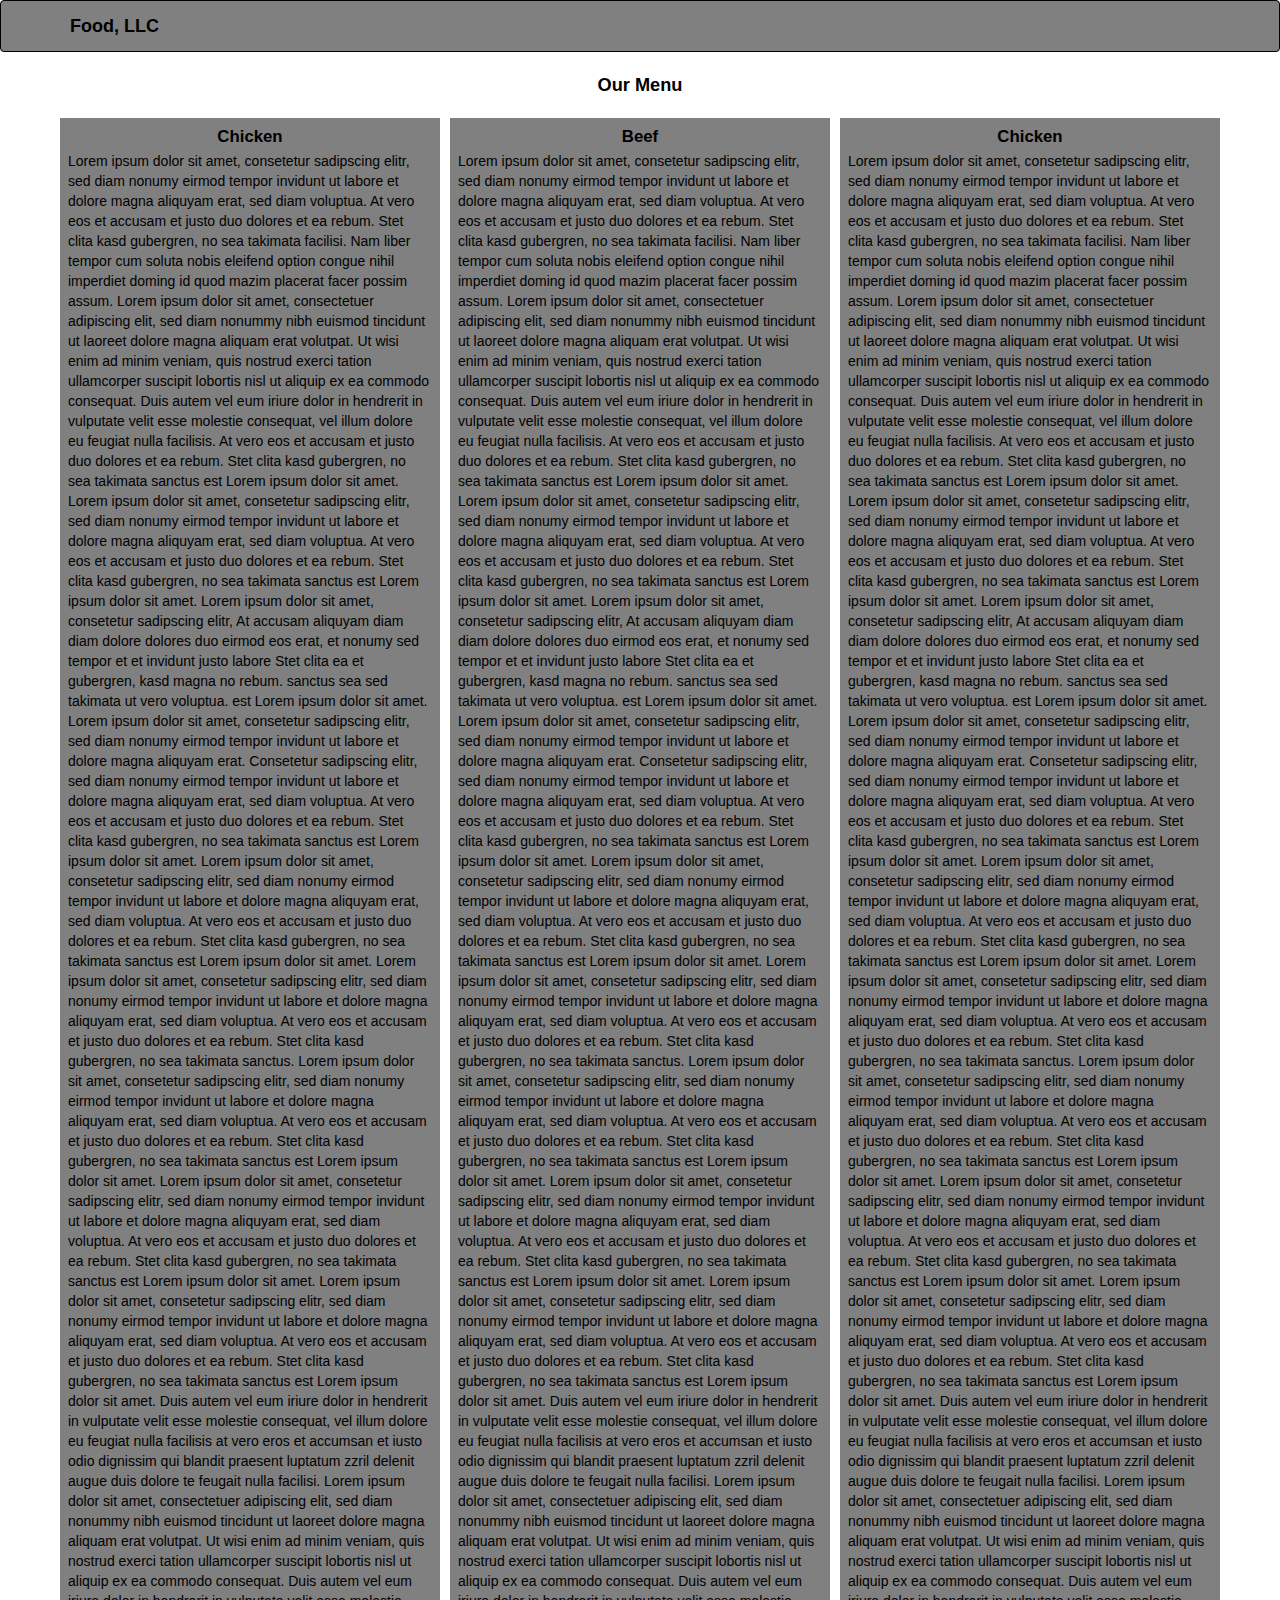
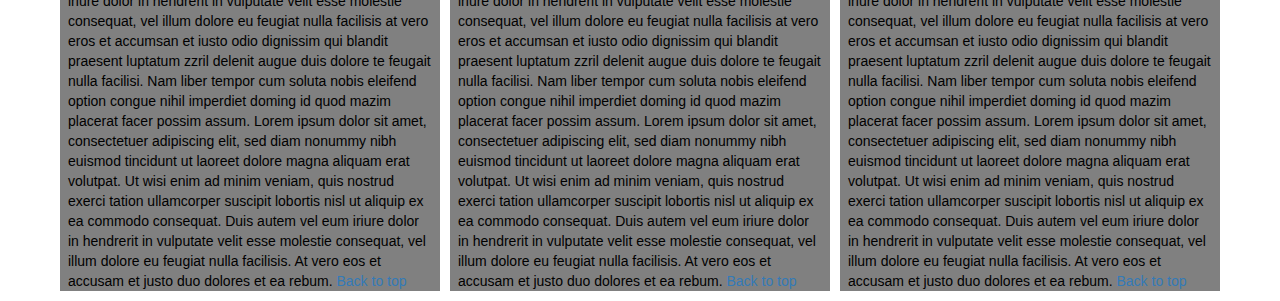
<file: Module3_solution/index.html>
<!DOCTYPE html>
<html>
<head>
	<title>Module3</title>
	<meta charset="utf-8">
	<meta lang="en">
	<meta name="viewport" content="width=device-width, initial-scale=1">
	<link rel="stylesheet" href="https://maxcdn.bootstrapcdn.com/bootstrap/3.4.1/css/bootstrap.min.css">
	<link rel="stylesheet" href="style.css">
	
</head>
<body>
<header>
	<nav id="header-nav" class="navbar navbar-default">
		<div class="container">
			<div class="navbar-header">
				<div class="navbar-brand pull-left"><a class="company-name" href="index.html"> Food, LLC </a></div>
				<button type="button" class="navbar-toggle collapsed visible-xs" data-toggle="collapse" data-target="#myNavbar">
					<span class="sr-only"> Toggle navigation </span>
					<span class="icon-bar"></span>
        			<span class="icon-bar"></span>
        			<span class="icon-bar"></span> 
        		</button>
        	</div>
        		<div id="myNavbar" class="collapse navbar-collapse" >
        			<ul id="nav-list" class="nav navbar-nav navbar-right visible-xs">
        				<a href="#chicken"><li class="text-center adjust"><span>Chicken</span></li></a><hr>
        				<a href="#beef"><li class="text-center adjust"><span> Beef </span></li></a><hr>
        				<a href="#sushi"><li class="text-center adjust"><span> Sushi </span></li></a>
        			</ul>
        		</div>
       	</div>
	</nav>
</header>
<div class="text-center" id="sub-header"> Our Menu </div>
<div class="container">
	<div class="row">
		<div class=" col-md-4 col-sm-6 col-xs-12 content-container">
			<div class="content">
			<h1 class="text-center" id="chicken">Chicken</h1>
		
			Lorem ipsum dolor sit amet, consetetur sadipscing elitr, sed diam nonumy eirmod tempor invidunt ut labore et dolore magna aliquyam erat, sed diam voluptua. At vero eos et accusam et justo duo dolores et ea rebum. Stet clita kasd gubergren, no sea takimata
                facilisi. Nam liber tempor cum soluta nobis eleifend option congue nihil imperdiet doming id quod mazim placerat facer possim assum. Lorem ipsum dolor sit amet, consectetuer adipiscing elit, sed diam nonummy nibh euismod tincidunt ut laoreet
                dolore magna aliquam erat volutpat. Ut wisi enim ad minim veniam, quis nostrud exerci tation ullamcorper suscipit lobortis nisl ut aliquip ex ea commodo consequat. Duis autem vel eum iriure dolor in hendrerit in vulputate velit esse molestie
                consequat, vel illum dolore eu feugiat nulla facilisis. At vero eos et accusam et justo duo dolores et ea rebum. Stet clita kasd gubergren, no sea takimata sanctus est Lorem ipsum dolor sit amet. Lorem ipsum dolor sit amet, consetetur
                sadipscing elitr, sed diam nonumy eirmod tempor invidunt ut labore et dolore magna aliquyam erat, sed diam voluptua. At vero eos et accusam et justo duo dolores et ea rebum. Stet clita kasd gubergren, no sea takimata sanctus est Lorem
                ipsum dolor sit amet. Lorem ipsum dolor sit amet, consetetur sadipscing elitr, At accusam aliquyam diam diam dolore dolores duo eirmod eos erat, et nonumy sed tempor et et invidunt justo labore Stet clita ea et gubergren, kasd magna no
                rebum. sanctus sea sed takimata ut vero voluptua. est Lorem ipsum dolor sit amet. Lorem ipsum dolor sit amet, consetetur sadipscing elitr, sed diam nonumy eirmod tempor invidunt ut labore et dolore magna aliquyam erat. Consetetur sadipscing
                elitr, sed diam nonumy eirmod tempor invidunt ut labore et dolore magna aliquyam erat, sed diam voluptua. At vero eos et accusam et justo duo dolores et ea rebum. Stet clita kasd gubergren, no sea takimata sanctus est Lorem ipsum dolor
                sit amet. Lorem ipsum dolor sit amet, consetetur sadipscing elitr, sed diam nonumy eirmod tempor invidunt ut labore et dolore magna aliquyam erat, sed diam voluptua. At vero eos et accusam et justo duo dolores et ea rebum. Stet clita kasd
                gubergren, no sea takimata sanctus est Lorem ipsum dolor sit amet. Lorem ipsum dolor sit amet, consetetur sadipscing elitr, sed diam nonumy eirmod tempor invidunt ut labore et dolore magna aliquyam erat, sed diam voluptua. At vero eos
                et accusam et justo duo dolores et ea rebum. Stet clita kasd gubergren, no sea takimata sanctus. Lorem ipsum dolor sit amet, consetetur sadipscing elitr, sed diam nonumy eirmod tempor invidunt ut labore et dolore magna aliquyam erat, sed
                diam voluptua. At vero eos et accusam et justo duo dolores et ea rebum. Stet clita kasd gubergren, no sea takimata sanctus est Lorem ipsum dolor sit amet. Lorem ipsum dolor sit amet, consetetur sadipscing elitr, sed diam nonumy eirmod
                tempor invidunt ut labore et dolore magna aliquyam erat, sed diam voluptua. At vero eos et accusam et justo duo dolores et ea rebum. Stet clita kasd gubergren, no sea takimata sanctus est Lorem ipsum dolor sit amet. Lorem ipsum dolor sit
                amet, consetetur sadipscing elitr, sed diam nonumy eirmod tempor invidunt ut labore et dolore magna aliquyam erat, sed diam voluptua. At vero eos et accusam et justo duo dolores et ea rebum. Stet clita kasd gubergren, no sea takimata sanctus
                est Lorem ipsum dolor sit amet. Duis autem vel eum iriure dolor in hendrerit in vulputate velit esse molestie consequat, vel illum dolore eu feugiat nulla facilisis at vero eros et accumsan et iusto odio dignissim qui blandit praesent
                luptatum zzril delenit augue duis dolore te feugait nulla facilisi. Lorem ipsum dolor sit amet, consectetuer adipiscing elit, sed diam nonummy nibh euismod tincidunt ut laoreet dolore magna aliquam erat volutpat. Ut wisi enim ad minim
                veniam, quis nostrud exerci tation ullamcorper suscipit lobortis nisl ut aliquip ex ea commodo consequat. Duis autem vel eum iriure dolor in hendrerit in vulputate velit esse molestie consequat, vel illum dolore eu feugiat nulla facilisis
                at vero eros et accumsan et iusto odio dignissim qui blandit praesent luptatum zzril delenit augue duis dolore te feugait nulla facilisi. Nam liber tempor cum soluta nobis eleifend option congue nihil imperdiet doming id quod mazim placerat
                facer possim assum. Lorem ipsum dolor sit amet, consectetuer adipiscing elit, sed diam nonummy nibh euismod tincidunt ut laoreet dolore magna aliquam erat volutpat. Ut wisi enim ad minim veniam, quis nostrud exerci tation ullamcorper suscipit
                lobortis nisl ut aliquip ex ea commodo consequat. Duis autem vel eum iriure dolor in hendrerit in vulputate velit esse molestie consequat, vel illum dolore eu feugiat nulla facilisis. At vero eos et accusam et justo duo dolores et ea rebum.
                <a href="#sub-header"> Back to top </a>
               </div> 
		</div>

		<div class=" col-md-4 col-sm-6 col-xs-12 content-container" >
			<div class="content">
			<h1 class="text-center" id="beef">Beef</h1>
		
			Lorem ipsum dolor sit amet, consetetur sadipscing elitr, sed diam nonumy eirmod tempor invidunt ut labore et dolore magna aliquyam erat, sed diam voluptua. At vero eos et accusam et justo duo dolores et ea rebum. Stet clita kasd gubergren, no sea takimata
                facilisi. Nam liber tempor cum soluta nobis eleifend option congue nihil imperdiet doming id quod mazim placerat facer possim assum. Lorem ipsum dolor sit amet, consectetuer adipiscing elit, sed diam nonummy nibh euismod tincidunt ut laoreet
                dolore magna aliquam erat volutpat. Ut wisi enim ad minim veniam, quis nostrud exerci tation ullamcorper suscipit lobortis nisl ut aliquip ex ea commodo consequat. Duis autem vel eum iriure dolor in hendrerit in vulputate velit esse molestie
                consequat, vel illum dolore eu feugiat nulla facilisis. At vero eos et accusam et justo duo dolores et ea rebum. Stet clita kasd gubergren, no sea takimata sanctus est Lorem ipsum dolor sit amet. Lorem ipsum dolor sit amet, consetetur
                sadipscing elitr, sed diam nonumy eirmod tempor invidunt ut labore et dolore magna aliquyam erat, sed diam voluptua. At vero eos et accusam et justo duo dolores et ea rebum. Stet clita kasd gubergren, no sea takimata sanctus est Lorem
                ipsum dolor sit amet. Lorem ipsum dolor sit amet, consetetur sadipscing elitr, At accusam aliquyam diam diam dolore dolores duo eirmod eos erat, et nonumy sed tempor et et invidunt justo labore Stet clita ea et gubergren, kasd magna no
                rebum. sanctus sea sed takimata ut vero voluptua. est Lorem ipsum dolor sit amet. Lorem ipsum dolor sit amet, consetetur sadipscing elitr, sed diam nonumy eirmod tempor invidunt ut labore et dolore magna aliquyam erat. Consetetur sadipscing
                elitr, sed diam nonumy eirmod tempor invidunt ut labore et dolore magna aliquyam erat, sed diam voluptua. At vero eos et accusam et justo duo dolores et ea rebum. Stet clita kasd gubergren, no sea takimata sanctus est Lorem ipsum dolor
                sit amet. Lorem ipsum dolor sit amet, consetetur sadipscing elitr, sed diam nonumy eirmod tempor invidunt ut labore et dolore magna aliquyam erat, sed diam voluptua. At vero eos et accusam et justo duo dolores et ea rebum. Stet clita kasd
                gubergren, no sea takimata sanctus est Lorem ipsum dolor sit amet. Lorem ipsum dolor sit amet, consetetur sadipscing elitr, sed diam nonumy eirmod tempor invidunt ut labore et dolore magna aliquyam erat, sed diam voluptua. At vero eos
                et accusam et justo duo dolores et ea rebum. Stet clita kasd gubergren, no sea takimata sanctus. Lorem ipsum dolor sit amet, consetetur sadipscing elitr, sed diam nonumy eirmod tempor invidunt ut labore et dolore magna aliquyam erat, sed
                diam voluptua. At vero eos et accusam et justo duo dolores et ea rebum. Stet clita kasd gubergren, no sea takimata sanctus est Lorem ipsum dolor sit amet. Lorem ipsum dolor sit amet, consetetur sadipscing elitr, sed diam nonumy eirmod
                tempor invidunt ut labore et dolore magna aliquyam erat, sed diam voluptua. At vero eos et accusam et justo duo dolores et ea rebum. Stet clita kasd gubergren, no sea takimata sanctus est Lorem ipsum dolor sit amet. Lorem ipsum dolor sit
                amet, consetetur sadipscing elitr, sed diam nonumy eirmod tempor invidunt ut labore et dolore magna aliquyam erat, sed diam voluptua. At vero eos et accusam et justo duo dolores et ea rebum. Stet clita kasd gubergren, no sea takimata sanctus
                est Lorem ipsum dolor sit amet. Duis autem vel eum iriure dolor in hendrerit in vulputate velit esse molestie consequat, vel illum dolore eu feugiat nulla facilisis at vero eros et accumsan et iusto odio dignissim qui blandit praesent
                luptatum zzril delenit augue duis dolore te feugait nulla facilisi. Lorem ipsum dolor sit amet, consectetuer adipiscing elit, sed diam nonummy nibh euismod tincidunt ut laoreet dolore magna aliquam erat volutpat. Ut wisi enim ad minim
                veniam, quis nostrud exerci tation ullamcorper suscipit lobortis nisl ut aliquip ex ea commodo consequat. Duis autem vel eum iriure dolor in hendrerit in vulputate velit esse molestie consequat, vel illum dolore eu feugiat nulla facilisis
                at vero eros et accumsan et iusto odio dignissim qui blandit praesent luptatum zzril delenit augue duis dolore te feugait nulla facilisi. Nam liber tempor cum soluta nobis eleifend option congue nihil imperdiet doming id quod mazim placerat
                facer possim assum. Lorem ipsum dolor sit amet, consectetuer adipiscing elit, sed diam nonummy nibh euismod tincidunt ut laoreet dolore magna aliquam erat volutpat. Ut wisi enim ad minim veniam, quis nostrud exerci tation ullamcorper suscipit
                lobortis nisl ut aliquip ex ea commodo consequat. Duis autem vel eum iriure dolor in hendrerit in vulputate velit esse molestie consequat, vel illum dolore eu feugiat nulla facilisis. At vero eos et accusam et justo duo dolores et ea rebum.
                <a href="#sub-header"> Back to top </a>
              </div>  
		</div>
		<div class=" col-md-4 col-sm-12 col-xs-12 content-container">
			<div class="content">
			<h1 class="text-center" id="sushi">Chicken</h1>
		
			Lorem ipsum dolor sit amet, consetetur sadipscing elitr, sed diam nonumy eirmod tempor invidunt ut labore et dolore magna aliquyam erat, sed diam voluptua. At vero eos et accusam et justo duo dolores et ea rebum. Stet clita kasd gubergren, no sea takimata
                facilisi. Nam liber tempor cum soluta nobis eleifend option congue nihil imperdiet doming id quod mazim placerat facer possim assum. Lorem ipsum dolor sit amet, consectetuer adipiscing elit, sed diam nonummy nibh euismod tincidunt ut laoreet
                dolore magna aliquam erat volutpat. Ut wisi enim ad minim veniam, quis nostrud exerci tation ullamcorper suscipit lobortis nisl ut aliquip ex ea commodo consequat. Duis autem vel eum iriure dolor in hendrerit in vulputate velit esse molestie
                consequat, vel illum dolore eu feugiat nulla facilisis. At vero eos et accusam et justo duo dolores et ea rebum. Stet clita kasd gubergren, no sea takimata sanctus est Lorem ipsum dolor sit amet. Lorem ipsum dolor sit amet, consetetur
                sadipscing elitr, sed diam nonumy eirmod tempor invidunt ut labore et dolore magna aliquyam erat, sed diam voluptua. At vero eos et accusam et justo duo dolores et ea rebum. Stet clita kasd gubergren, no sea takimata sanctus est Lorem
                ipsum dolor sit amet. Lorem ipsum dolor sit amet, consetetur sadipscing elitr, At accusam aliquyam diam diam dolore dolores duo eirmod eos erat, et nonumy sed tempor et et invidunt justo labore Stet clita ea et gubergren, kasd magna no
                rebum. sanctus sea sed takimata ut vero voluptua. est Lorem ipsum dolor sit amet. Lorem ipsum dolor sit amet, consetetur sadipscing elitr, sed diam nonumy eirmod tempor invidunt ut labore et dolore magna aliquyam erat. Consetetur sadipscing
                elitr, sed diam nonumy eirmod tempor invidunt ut labore et dolore magna aliquyam erat, sed diam voluptua. At vero eos et accusam et justo duo dolores et ea rebum. Stet clita kasd gubergren, no sea takimata sanctus est Lorem ipsum dolor
                sit amet. Lorem ipsum dolor sit amet, consetetur sadipscing elitr, sed diam nonumy eirmod tempor invidunt ut labore et dolore magna aliquyam erat, sed diam voluptua. At vero eos et accusam et justo duo dolores et ea rebum. Stet clita kasd
                gubergren, no sea takimata sanctus est Lorem ipsum dolor sit amet. Lorem ipsum dolor sit amet, consetetur sadipscing elitr, sed diam nonumy eirmod tempor invidunt ut labore et dolore magna aliquyam erat, sed diam voluptua. At vero eos
                et accusam et justo duo dolores et ea rebum. Stet clita kasd gubergren, no sea takimata sanctus. Lorem ipsum dolor sit amet, consetetur sadipscing elitr, sed diam nonumy eirmod tempor invidunt ut labore et dolore magna aliquyam erat, sed
                diam voluptua. At vero eos et accusam et justo duo dolores et ea rebum. Stet clita kasd gubergren, no sea takimata sanctus est Lorem ipsum dolor sit amet. Lorem ipsum dolor sit amet, consetetur sadipscing elitr, sed diam nonumy eirmod
                tempor invidunt ut labore et dolore magna aliquyam erat, sed diam voluptua. At vero eos et accusam et justo duo dolores et ea rebum. Stet clita kasd gubergren, no sea takimata sanctus est Lorem ipsum dolor sit amet. Lorem ipsum dolor sit
                amet, consetetur sadipscing elitr, sed diam nonumy eirmod tempor invidunt ut labore et dolore magna aliquyam erat, sed diam voluptua. At vero eos et accusam et justo duo dolores et ea rebum. Stet clita kasd gubergren, no sea takimata sanctus
                est Lorem ipsum dolor sit amet. Duis autem vel eum iriure dolor in hendrerit in vulputate velit esse molestie consequat, vel illum dolore eu feugiat nulla facilisis at vero eros et accumsan et iusto odio dignissim qui blandit praesent
                luptatum zzril delenit augue duis dolore te feugait nulla facilisi. Lorem ipsum dolor sit amet, consectetuer adipiscing elit, sed diam nonummy nibh euismod tincidunt ut laoreet dolore magna aliquam erat volutpat. Ut wisi enim ad minim
                veniam, quis nostrud exerci tation ullamcorper suscipit lobortis nisl ut aliquip ex ea commodo consequat. Duis autem vel eum iriure dolor in hendrerit in vulputate velit esse molestie consequat, vel illum dolore eu feugiat nulla facilisis
                at vero eros et accumsan et iusto odio dignissim qui blandit praesent luptatum zzril delenit augue duis dolore te feugait nulla facilisi. Nam liber tempor cum soluta nobis eleifend option congue nihil imperdiet doming id quod mazim placerat
                facer possim assum. Lorem ipsum dolor sit amet, consectetuer adipiscing elit, sed diam nonummy nibh euismod tincidunt ut laoreet dolore magna aliquam erat volutpat. Ut wisi enim ad minim veniam, quis nostrud exerci tation ullamcorper suscipit
                lobortis nisl ut aliquip ex ea commodo consequat. Duis autem vel eum iriure dolor in hendrerit in vulputate velit esse molestie consequat, vel illum dolore eu feugiat nulla facilisis. At vero eos et accusam et justo duo dolores et ea rebum.
                <a href="#sub-header"> Back to top </a>
               </div> 
		</div>
	</div>
</div>
<!-- js -->
<script src="https://ajax.googleapis.com/ajax/libs/jquery/3.5.1/jquery.min.js"></script>
  <script src="https://maxcdn.bootstrapcdn.com/bootstrap/3.4.1/js/bootstrap.min.js"></script>

</body>
</html>
</file>
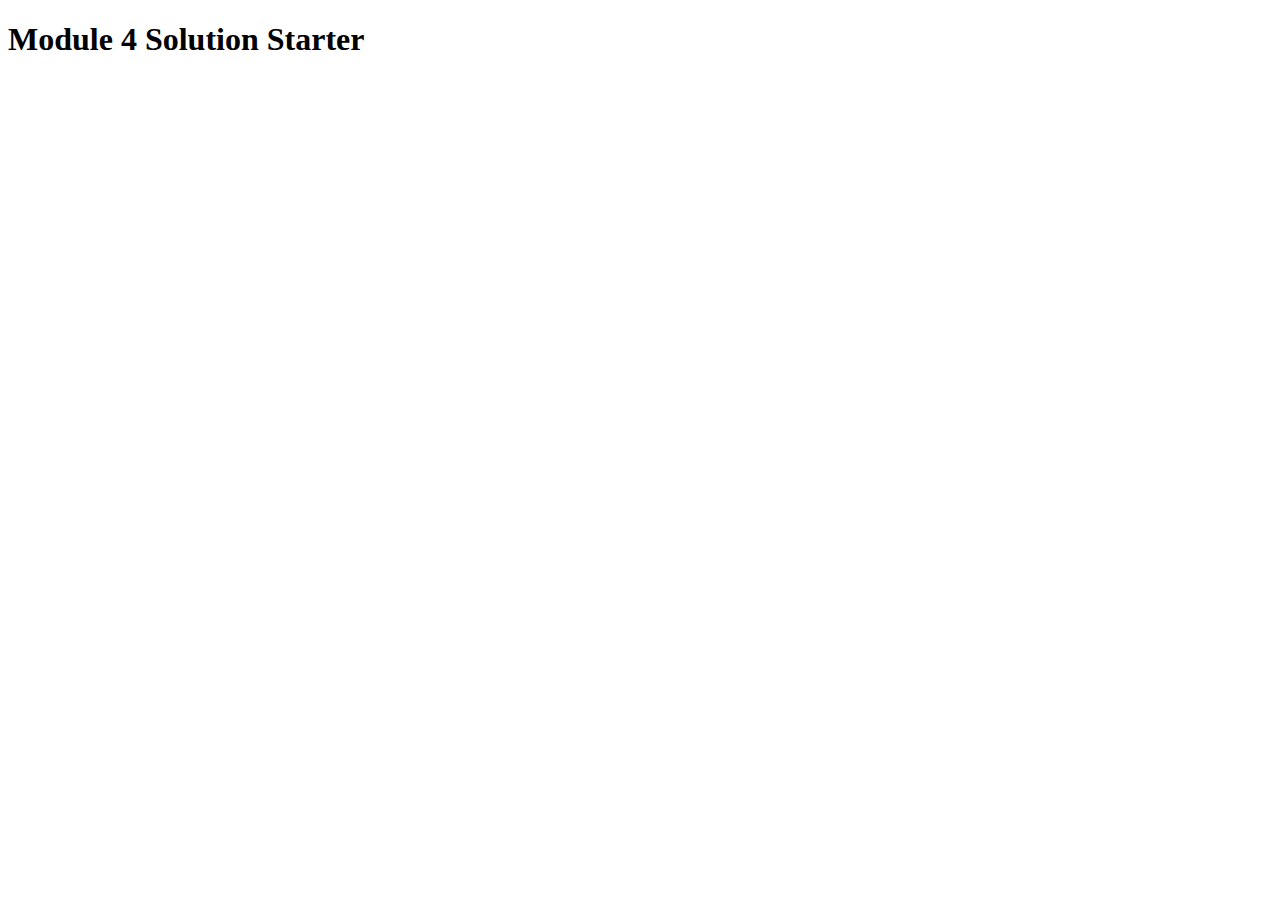
<file: module4_solution/index.html>
<!DOCTYPE html>
<html>
<head>
  <meta charset="utf-8">
  <title>Module 4 Solution Starter</title>
  <script>
    var names = []; // DO NOT REMOVE
  </script>
  <script src="SpeakHello.js"></script>
  <script src="SpeakGoodBye.js"></script>
  <script src="script.js"></script>
</head>
<body>
  <h1>Module 4 Solution Starter</h1>
</body>
</html>
</file>
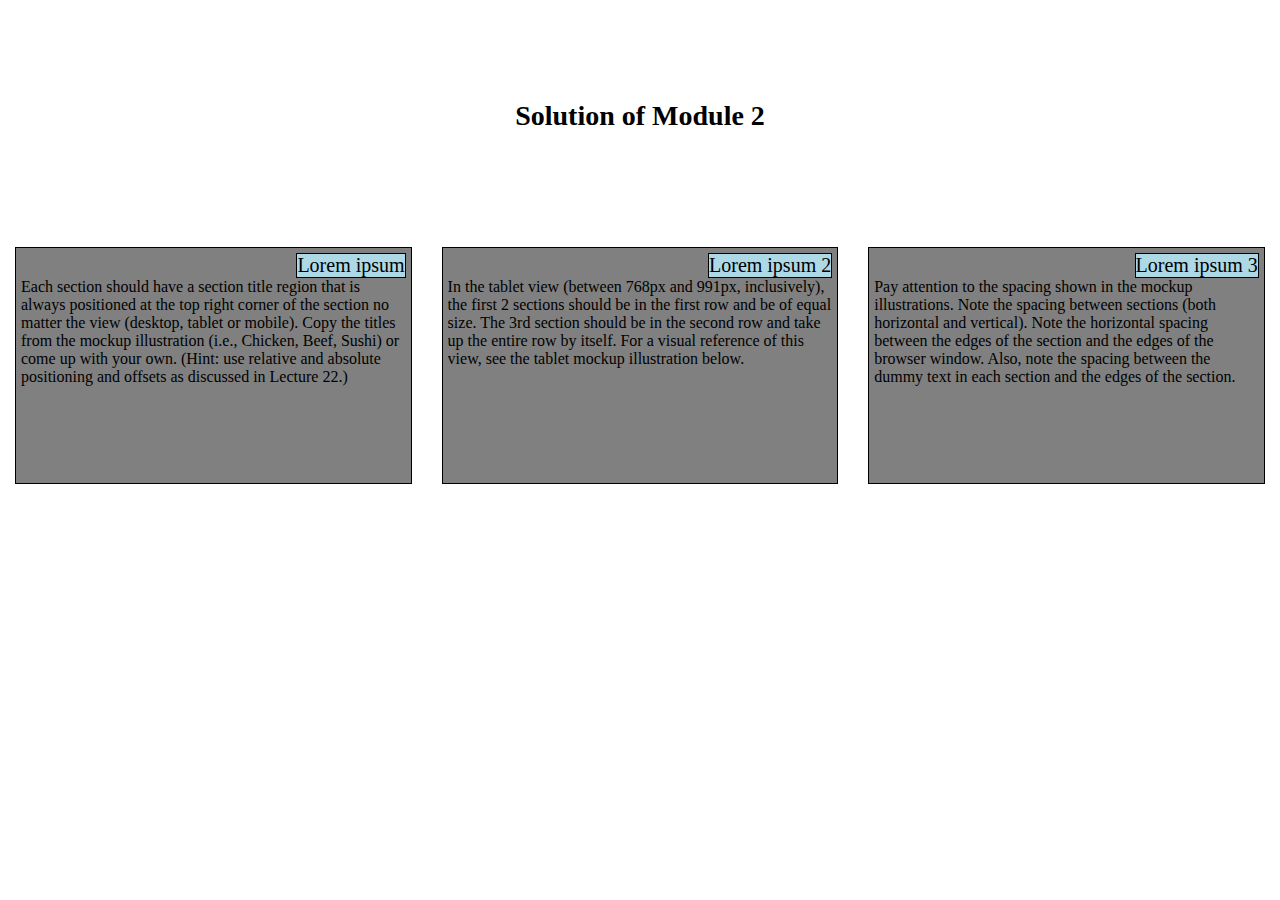
<file: site/module2-solution.html>
<!DOCTYPE html>
<html>
<head>
	<title>Module 2 - Solution</title>
	<meta charset="utf-8">
	<meta name="viewport" content="width=device-width, initial-scale=1">
	<link rel="stylesheet" href="style.css">
	
</head>
<body>
<h1>Solution of Module 2</h1>
<section class="col-bg-4 col-md-6 col-sm">
	<div>
		<p class="sectiontitle">Lorem ipsum</p>
		<p class="content">
			Each section should have a section title region that is always positioned at the top right corner of the section no matter the view (desktop, tablet or mobile). Copy the titles from the mockup illustration (i.e., Chicken, Beef, Sushi) or come up with your own. (Hint: use relative and absolute positioning and offsets as discussed in Lecture 22.)
		</p>
	</div>
</section>
<section class="col-bg-4 col-md-6 col-sm">
	<div>
		<p class="sectiontitle">Lorem ipsum 2</p>
		<p class="content">
			In the tablet view (between 768px and 991px, inclusively), the first 2 sections should be in the first row and be of equal size. The 3rd section should be in the second row and take up the entire row by itself. For a visual reference of this view, see the tablet mockup illustration below.
		</p>
	</div>
</section>
<section class="col-bg-4 col-md-6 col-sm c3rd">
	<div>
		<p class="sectiontitle">Lorem ipsum 3</p>
		<p class="content">
			Pay attention to the spacing shown in the mockup illustrations. Note the spacing between sections (both horizontal and vertical). Note the horizontal spacing between the edges of the section and the edges of the browser window. Also, note the spacing between the dummy text in each section and the edges of the section.
		</p>
	</div>
</section>
</body>
</html>
</file>
<file: Module3_solution/style.css>
html{
	scroll-behavior: smooth;
}
body{
	color: black;

}
.navbar-nav a{
	color: black;
}

#sub-header{
	font-size: 1.3em;
	margin-bottom: 20px;
	font-weight: bold;
}
.content{
	background-color: gray;
	padding-left: 8px;
	padding-right: 8px;
	padding-top: 5px;
}
.content-container{
padding-left: 5px;
	padding-right: 5px;
	margin-bottom: 10px;
}
h1{
	font-size: 1.2em;
	margin-bottom: 5px;
	margin-top: 5px;
	font-weight: bold;
}
.navbar{
	border : 1px solid black;
	background-color: gray;
}
.adjust{
	margin-top: 10px;
	margin-bottom: 10px;
}
hr{
	background-color: black;
	width: 90%;
}
a.company-name:hover, a.company-name{
	text-decoration: none;
	color: black;
	font-weight: bold;
}
@media(max-width: 768px){
.content-container{	
	padding-left: 5%;
	padding-right: 5%;
}
}
</file>
<file: site/style.css>
*{
	box-sizing: border-box;
	margin: 0px;
}
body{
	background-color: white;

}
h1{
	text-align: center;
	font-size: 175%;
	margin-top: 100px;
	margin-bottom: 100px;

}
section{
	padding: 15px;
	position: relative;
}
div{
		position:relative;
		padding: 5px;
		background-color: grey;
		border: 1px solid black;
	}
.sectiontitle{
	float:right;
	background-color: lightblue;
	border: 1px solid black;
	font-size: 125%;
}
.content{
	clear:right;
	height: 200px;
	overflow: auto;
	font-size: 100%;
}
@media (min-width: 992px){
	.col-bg-4{
		float:left;		
		width: 33.33%;		
	}	
}
@media (min-width: 768px) and (max-width: 991px){
	.col-md-6{
		float:left;		
		width: 50%;		
	}	
	.c3rd{
		width: 100%;
	}
}
</file>
